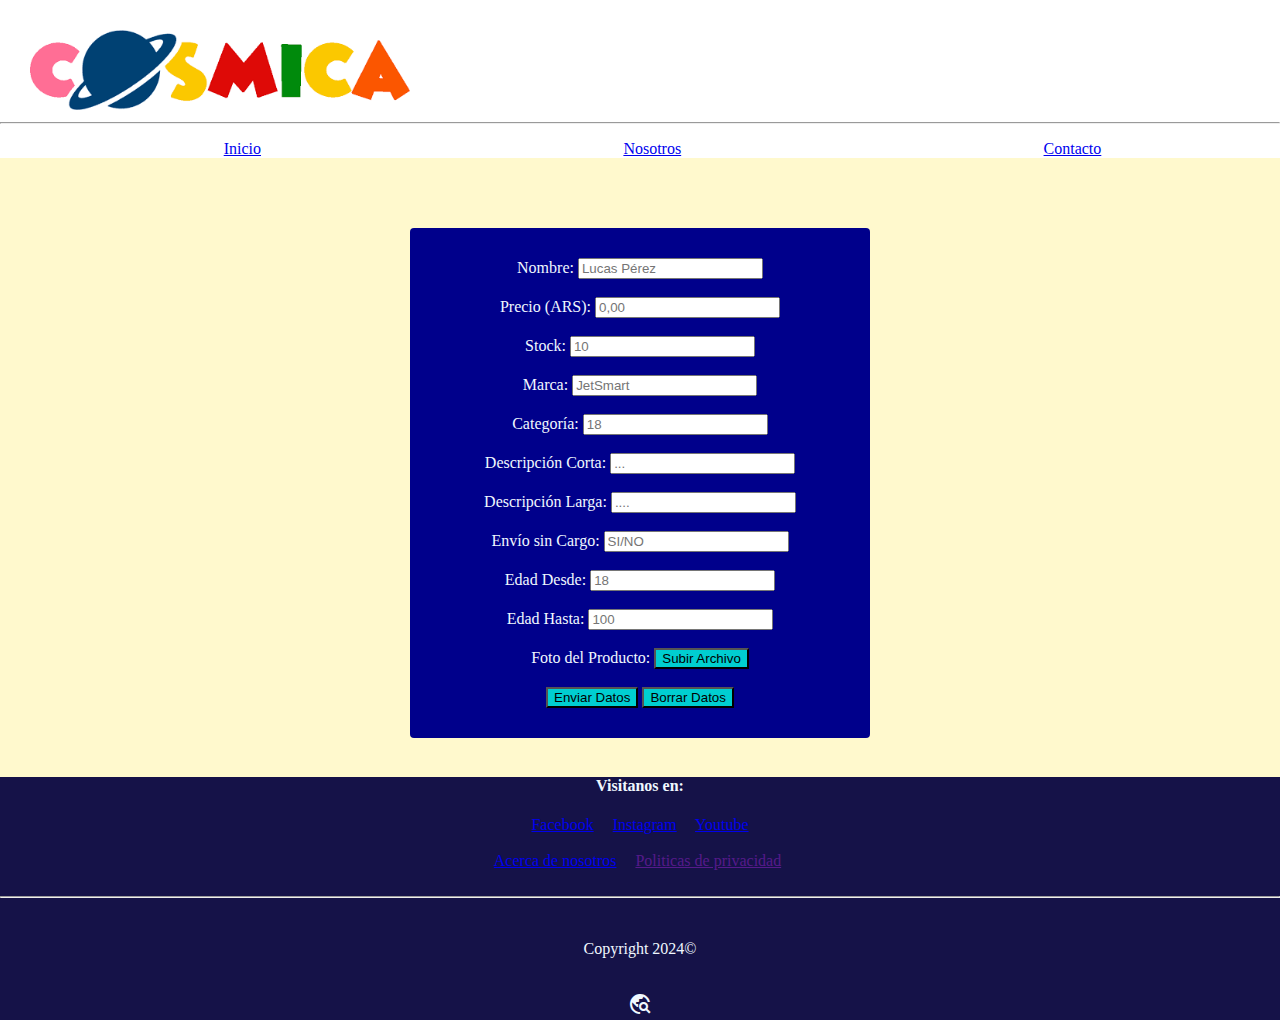
<file: alta.html>
<!DOCTYPE html>
<html lang="en">
<head>
    <meta charset="UTF-8">
    <meta name="viewport" content="width=device-width, initial-scale=1.0">
    <title>Alta</title>
    <link rel ="shortcut icon" href="./assets/juge.ico" type="image/x-icon">
    <link rel="stylesheet" href="./CSS/alta.css">
    <link rel="stylesheet" href="https://fonts.googleapis.com/css2?family=Material+Symbols+Outlined:opsz,wght,FILL,GRAD@20..48,100..700,0..1,-50..200" />
</head>
<body>
    <header>
        <img src="assets/juge.png" alt="Logo de mi página" class="Logo">
        <hr>
        <nav> 
            <ul>
                <li>
                    <a href="./index.html">Inicio</a>
                </li>
                <li>
                    <a href="./nosotros.html">Nosotros</a>
                </li>
                <li>
                    <a href="./contacto.html">Contacto</a>
                </li>
            </ul>
        </nav>
    </header>
    <main>
        <FORm>
            <label for="nombre">Nombre:</label>
            <input type="text" id="nombre" required placeholder="Lucas Pérez">
            <br>
            <br>
            <label for="precio">Precio (ARS):</label>
            <input type="number" id="number" required placeholder="0,00">
            <br>
            <br>
            <label for="Stock">Stock:</label>
            <input type="number" id="stock" required placeholder="10">
            <br>
            <br>
            <label for="Marca">Marca:</label>
            <input type="text" id="marca" required placeholder="JetSmart">
            <br>
            <br>
            <label for="Categoria">Categoría:</label>
            <input type="text" id="Categoria" required placeholder="18">
            <br>
            <br>
            <label for="DesCorta">Descripción Corta:</label>
            <input type="text" id="Descripción" required placeholder="...">
            <br>
            <br>
            <label for="DesLarga">Descripción Larga:</label>
            <input type="text" id="Descripción" placeholder="....">
            <br>
            <br>
            <label for="Envio">Envío sin Cargo:</label>
            <input type="text" id="Envio" required placeholder="SI/NO">
            <br>
            <br>
            <label for="edad">Edad Desde:</label>
            <input type="number" id="Edad" placeholder="18">
            <br>
            <br>
            <label for="edad">Edad Hasta:</label>
            <input type="number" id="Edad" placeholder="100">
            <br>
            <br>
            <label for="archivo">Foto del Producto:</label>
            <button>
            <span class="text">Subir Archivo</span>
            </button>
            <br>
            <br>
            <button type="submit">Enviar Datos</button>
            <button type="reset">Borrar Datos</button>
            <br>
        </FORm>
        
      <br>
    </main>
    <footer>
        <h4>Visitanos en:</h4>
        <nav>
            <a href="https://www.facebook.com/" class="futer" target="_blank">Facebook</a>
            <a href="https://www.instagram.com/" class="futer" target="_blank">Instagram</a>
            <a href="https://www.youtube.com/" target="_blank" >Youtube</a>
        </nav>
        <br>
       <nav>
        <ul>
           <li>
        <a href="./contacto.html">Acerca de nosotros</a>
           </li>
           <li>
            <a href="">Politicas de privacidad</a>
            </li>  
        </ul>        
       </nav>
       <br>
       <hr>
       <br>
       <p>Copyright 2024©</p>
       <br>
       <span class="material-symbols-outlined">
        travel_explore
        </span>
    </footer>
</body>
</html>
</file>
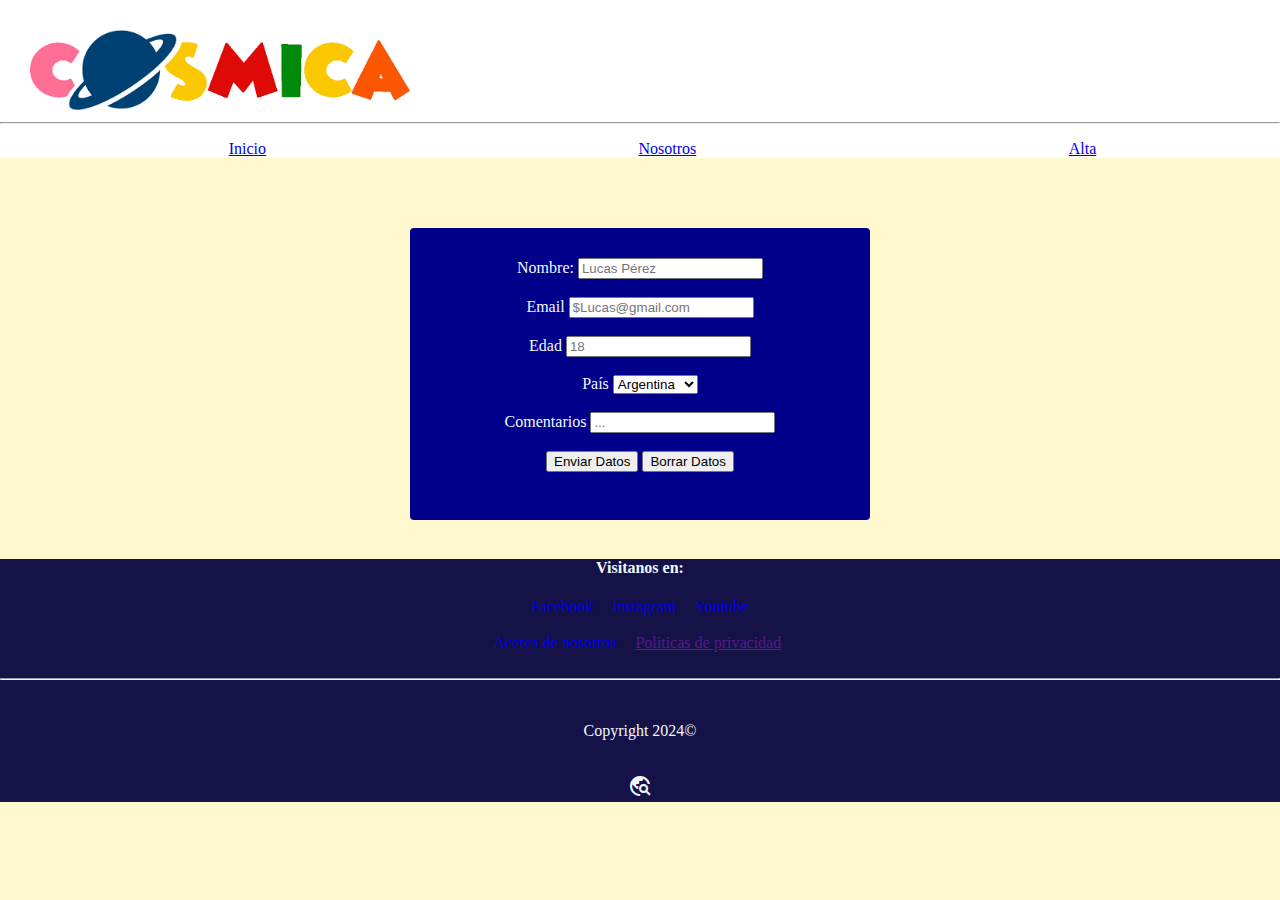
<file: contacto.html>
<!DOCTYPE html>
<html lang="en">
<head>
    <meta charset="UTF-8">
    <meta name="viewport" content="width=device-width, initial-scale=1.0">
    <title>Contacto</title>
    <link rel ="shortcut icon" href="./assets/juge.ico" type="image/x-icon">
    <link rel="stylesheet" href="./CSS/contacto.css">
    <link rel="stylesheet" href="https://fonts.googleapis.com/css2?family=Material+Symbols+Outlined:opsz,wght,FILL,GRAD@20..48,100..700,0..1,-50..200" />
</head>
<body>
    <header>
        <img src="assets/juge.png" alt="Logo de mi página" class="Logo">
        <hr>
        <nav> 
            <ul>
                <li>
                    <a href="./index.html">Inicio</a>
                </li>
                <li>
                    <a href="./nosotros.html">Nosotros</a>
                </li>
                <li>
                    <a href="./alta.html">Alta</a>
                </li>
            </ul>
        </nav>
    </header>
    <main>
        <FORm>
            <label for="nombre">Nombre:</label>
            <input type="text" id="nombre" required placeholder="Lucas Pérez">
            <br>
            <br>
            <label for="precio">Email</label>
            <input type="email" id="email" required placeholder="$Lucas@gmail.com">
            <br>
            <br>
            <label for="edad">Edad</label>
            <input type="number" id="Edad" required placeholder="18">
            <br>
            <br>
            <label for="pais">País</label>
            <select name="pais nacimiento" id="pais">
                <option value="ARG">Argentina</option>
                <option value="BRZ">Brasil</option>
                <option value="CHI">Chile</option>
                <option value="BOL">Bolivia</option>
                <option value="PAR">Paraguay</option>
                <option value="URU">Uruguay</option>
                <option value="PER">Perú</option>
                <option value="VEN">Venezuela</option>
            </select>
            <br>
            <br>
            <label for="Comentarios">Comentarios</label>
            <input type="text" id="Comentario" required placeholder="...">
            <br>
            <br>
            <button type="submit">Enviar Datos</button>
            <button type="reset">Borrar Datos</button>
            <br>
            <br>

    </main>
    <br>
    <footer>
        <h4>Visitanos en:</h4>
        <nav>
            <a href="https://www.facebook.com/" class="futer" target="_blank">Facebook</a>
            <a href="https://www.instagram.com/" class="futer" target="_blank">Instagram</a>
            <a href="https://www.youtube.com/" target="_blank" >Youtube</a>
        </nav>
        <br>
       <nav>
        <ul>
           <li>
        <a href="./contacto.html">Acerca de nosotros</a>
           </li>
           <li>
            <a href="">Politicas de privacidad</a>
            </li>  
        </ul>        
       </nav>
       <br>
       <hr>
       <br>
       <p>Copyright 2024©</p>
       <br>
       <span class="material-symbols-outlined">
        travel_explore
        </span>
    </footer>
    
</body>
</html>
</file>
<file: CSS/alta.css>
header {background-color: rgb(255, 255, 255);}

body {margin: 0;
    margin-top: 0;
    background-color: rgb(255, 249, 205);}

ul  {   list-style-type: none;
        display: flex;
        justify-content: space-around;
        flex-direction: row;
        margin-bottom: 30px;
        align-items: center;}

li  { margin-left: 5px;} 

.Logo {width: 380px;
    margin-top: 30px;
    margin-left: 30px;}

nav {margin-top: 0px;}   

main {text-align: center;
      color: aliceblue;}

form {background-color: darkblue;
    width: 400px;
    padding: 30px;
     margin: auto;
     margin-top: 70px;
     border-radius: 4px;
;}      

button {background-color: darkturquoise;}     

footer {background-color: rgb(21, 18, 72);
    color: aliceblue;
    text-align: center;
    }   

footer ul{list-style-type: none;
        margin: 0;
        padding: 0;
        display: inline;}

footer li {display: inline;
     margin-right: 10px;}   

.futer {margin-right: 15px;}
</file>
<file: CSS/contacto.css>
body {margin: 0;
    margin-top: 0;
    background-color: rgb(255, 249, 205);}

header {background-color: rgb(255, 255, 255);}

.Logo {width: 380px;
    margin-top: 30px;
    margin-left: 30px;}

    
ul  {   list-style-type: none;
            display: flex;
            justify-content: space-around;
            flex-direction: row;
            margin-bottom: 30px;
            align-items: center;}
    
li  { margin-left: 5px;}
main {text-align: center;}
form {color: aliceblue;
     background-color: darkblue;
     width: 400px;
     padding: 30px;
     margin: auto;
     margin-top: 70px;
     border-radius: 4px;}  
 
footer {background-color: rgb(21, 18, 72);
    color: aliceblue;
    text-align: center;
    }      
    
footer ul{list-style-type: none;
            margin: 0;
            padding: 0;
            display: inline;}
    
footer li {display: inline;
         margin-right: 10px;}       
.futer {margin-right: 15px;}
</file>
